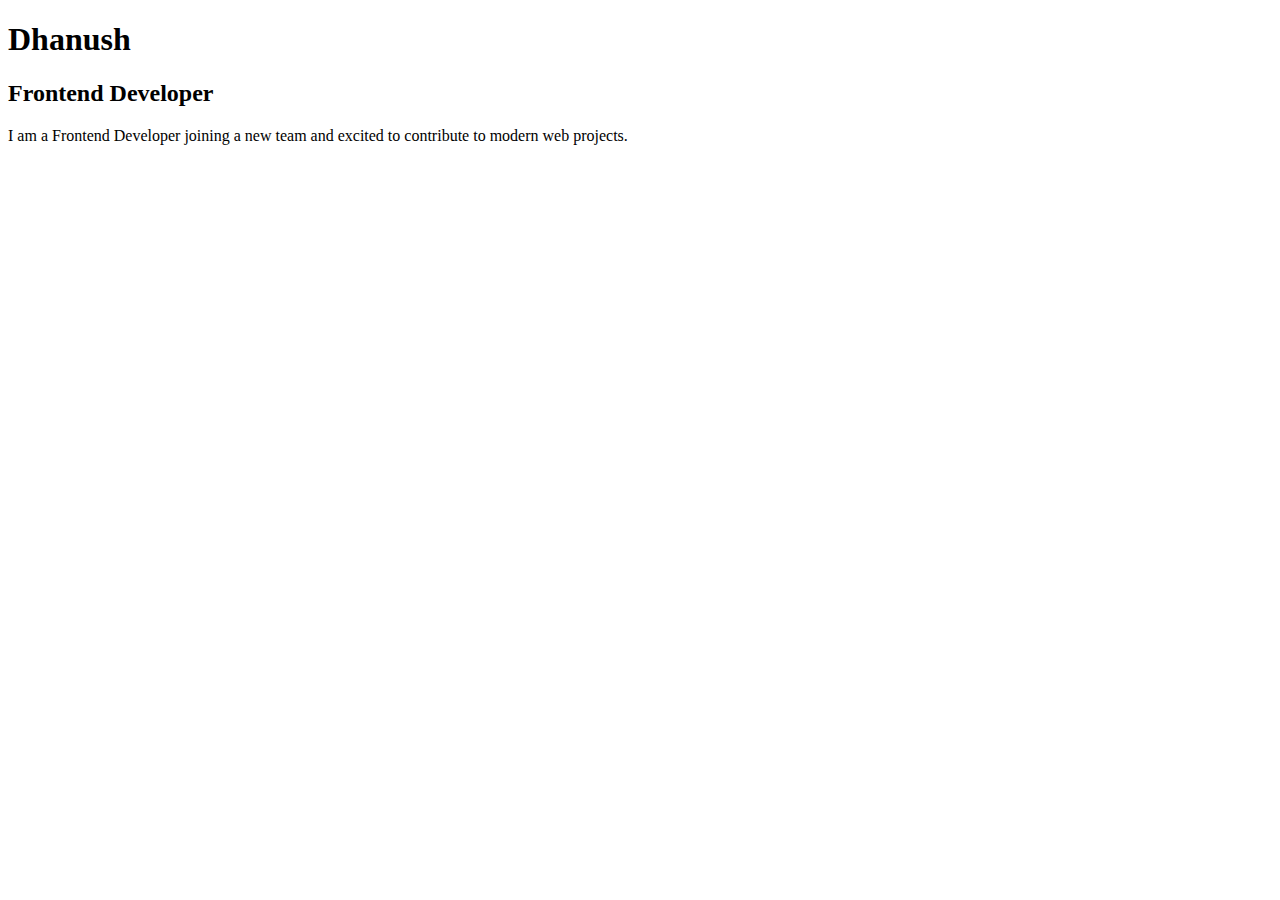
<file: index.html>
<!DOCTYPE html>
<html>
<head>
    <title>Dhanush- Frontend Developer</title>
</head>
<body>
    <h1>Dhanush</h1>
    <h2>Frontend Developer</h2>
    <p>I am a Frontend Developer joining a new team and excited to contribute to modern web projects.</p>
</body>
</html>
</file>
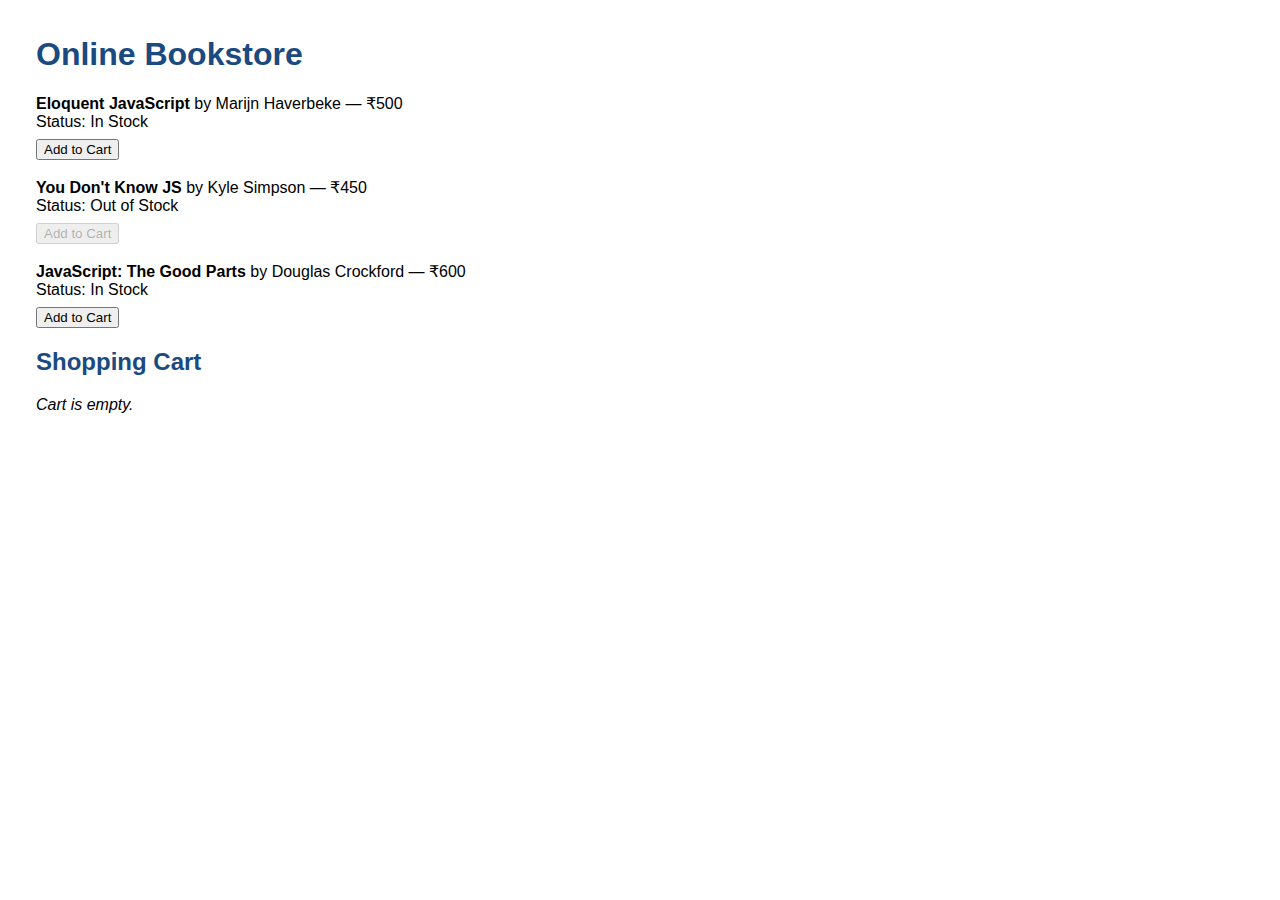
<file: bookstore-app/index.html>
<!DOCTYPE html>
<html lang="en">
<head>
  <meta charset="UTF-8">
  <title>Online Bookstore</title>
  <link rel="stylesheet" href="style.css">
</head>
<body>
  <h1>Online Bookstore</h1>
  <div id="book-list"></div>
  <h2>Shopping Cart</h2>
  <div id="cart"></div>
  <script type="module" src="main.js"></script>
</body>
</html>
</file>
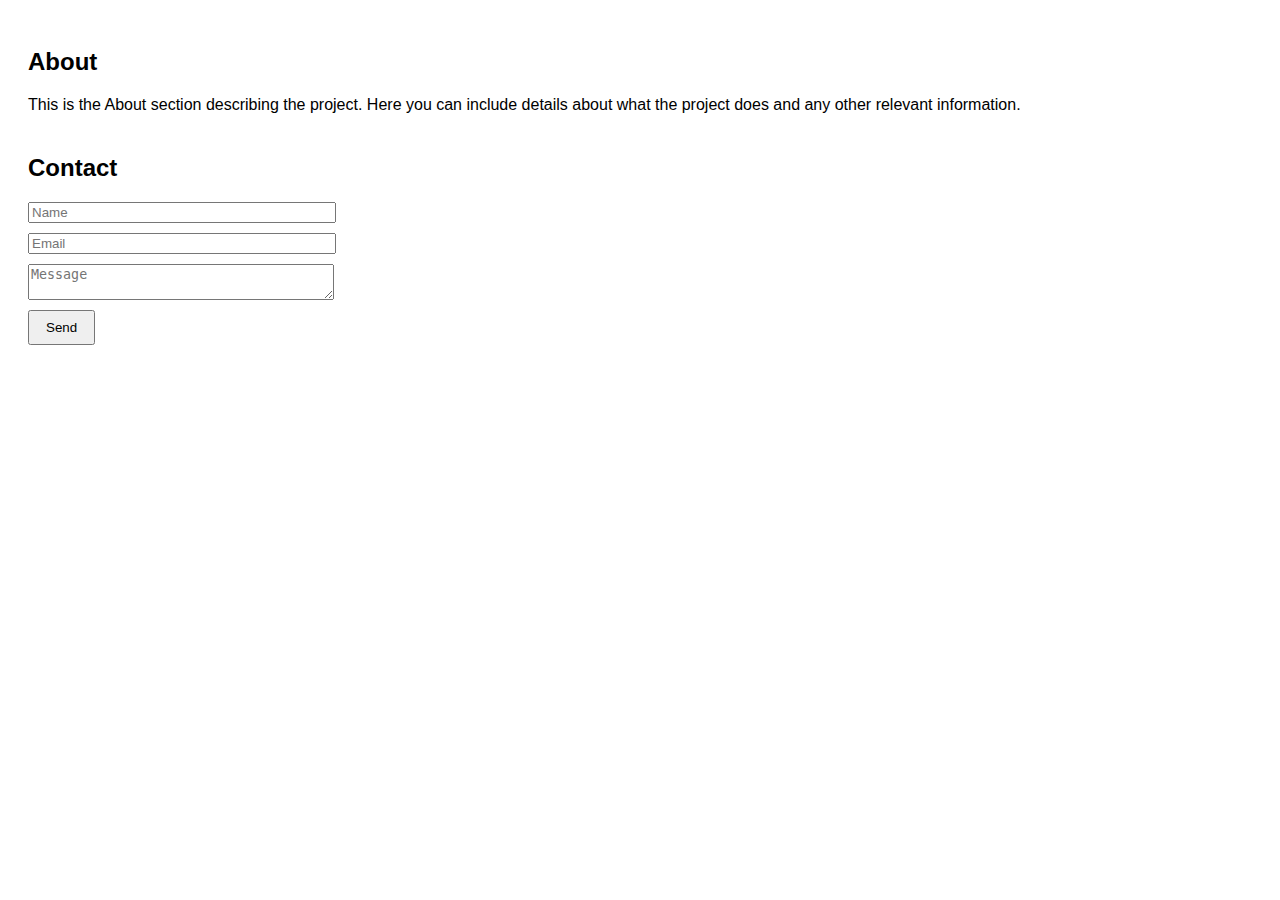
<file: branching-integration/index.html>
<!DOCTYPE html>
<html>
<head>
    <title>Feature Integration Project</title>
    <meta charset="UTF-8">
    <style>
        body { font-family: Arial, sans-serif; padding: 20px; }
        section { margin-bottom: 40px; }
        form input, form textarea { display: block; margin-bottom: 10px; width: 300px; }
        form button { padding: 8px 16px; }
    </style>
</head>
<body>
    <section id="about">
        <h2>About</h2>
        <p>This is the About section describing the project. Here you can include details about what the project does and any other relevant information.</p>
    </section>
    <section id="contact">
        <h2>Contact</h2>
        <form>
            <input type="text" placeholder="Name" required>
            <input type="email" placeholder="Email" required>
            <textarea placeholder="Message" required></textarea>
            <button type="submit">Send</button>
        </form>
    </section>
</body>
</html>
</file>
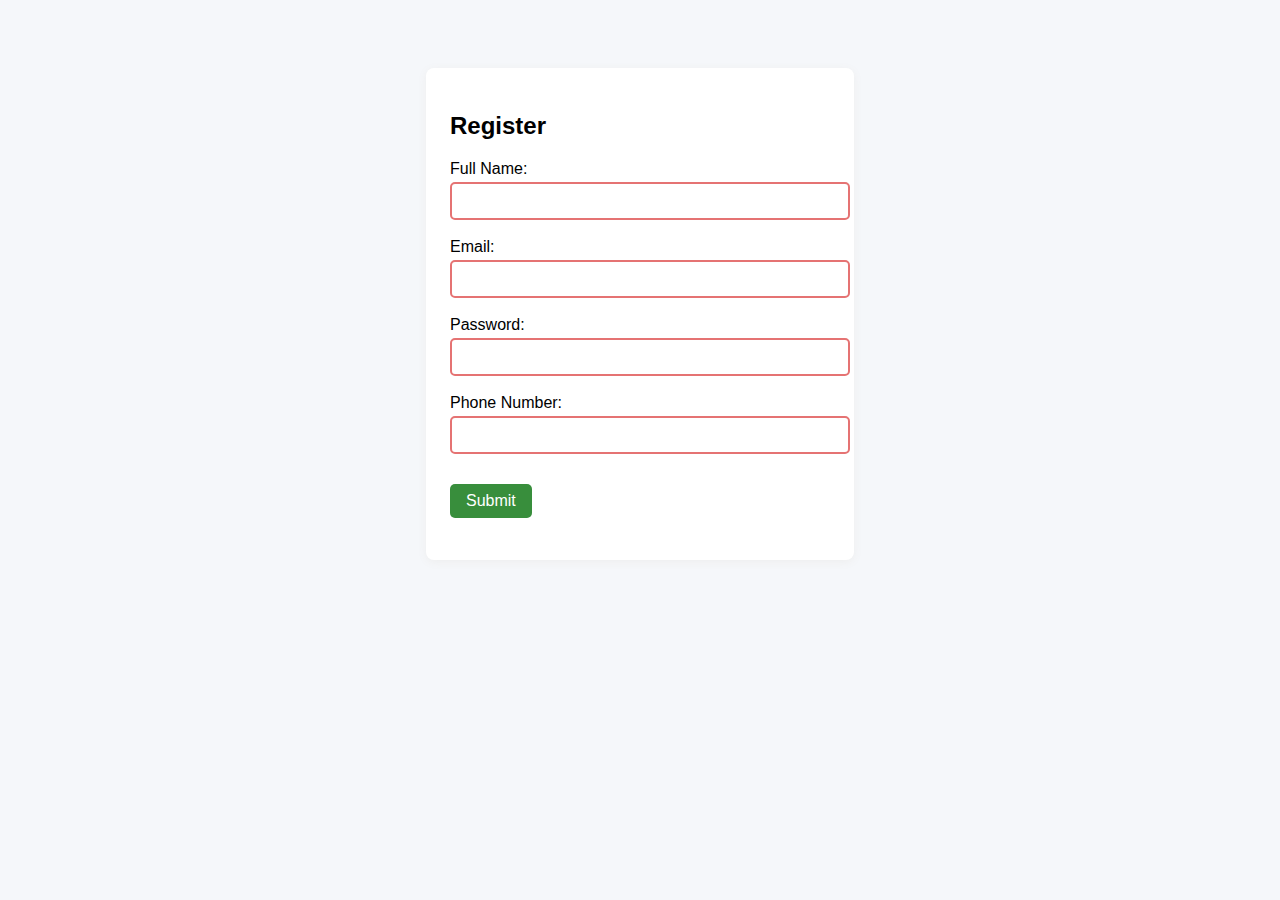
<file: registration-form-validation/index.html>
<!DOCTYPE html>
<html lang="en">
<head>
    <meta charset="UTF-8">
    <title>Registration Form</title>
    <link rel="stylesheet" href="style.css">
</head>
<body>
    <form id="regForm" novalidate>
        <h2>Register</h2>
        <div class="field">
            <label>Full Name:</label>
            <input type="text" id="name" required>
            <span class="error"></span>
        </div>
        <div class="field">
            <label>Email:</label>
            <input type="email" id="email" required>
            <span class="error"></span>
        </div>
        <div class="field">
            <label>Password:</label>
            <input type="password" id="password" required minlength="6">
            <span class="error"></span>
        </div>
        <div class="field">
            <label>Phone Number:</label>
            <input type="tel" id="phone" required pattern="^[0-9]{10}$">
            <span class="error"></span>
        </div>
        <button type="submit">Submit</button>
        <div id="successMsg"></div>
    </form>
    <script src="script.js"></script>
</body>
</html>
</file>
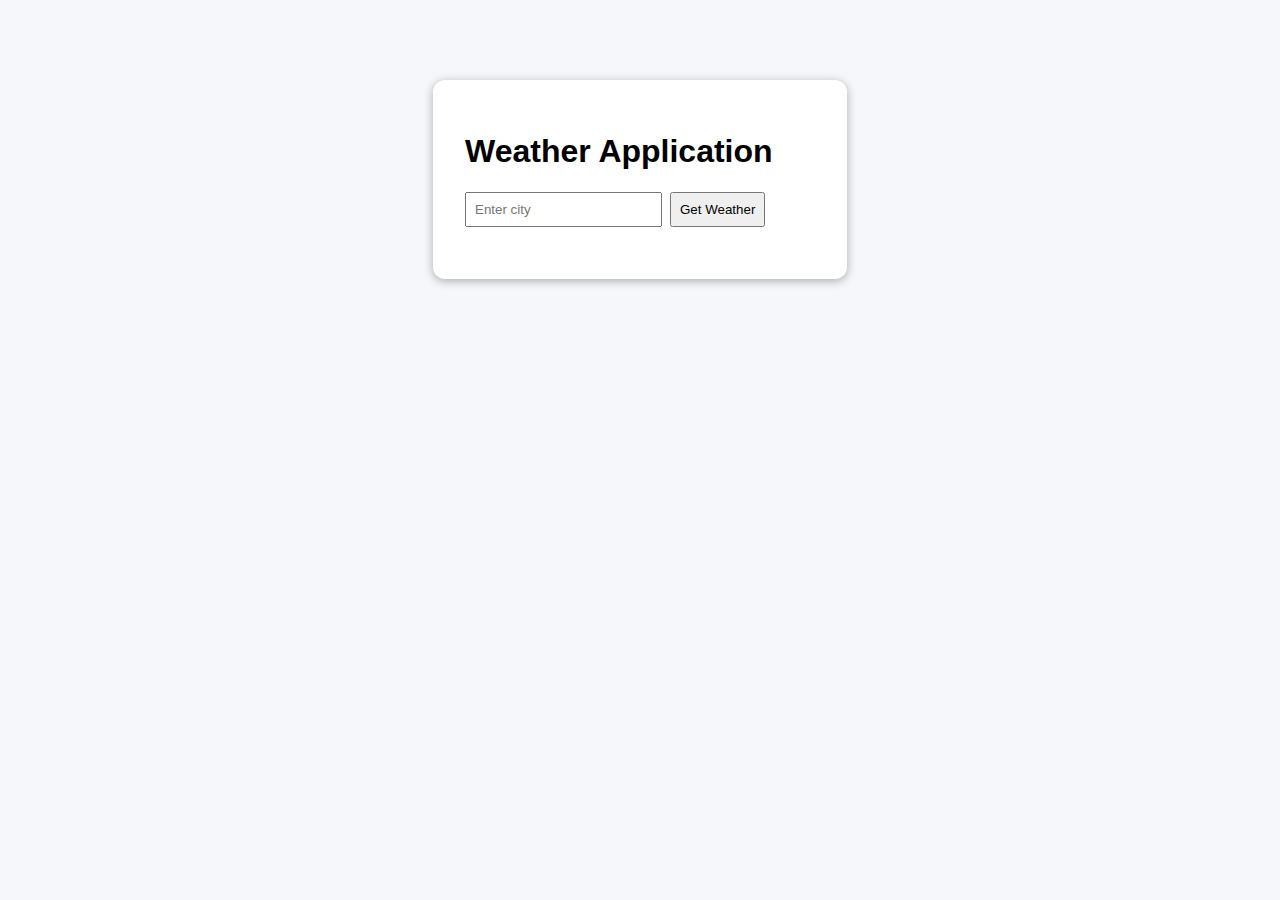
<file: weather-app/index.html>
<!DOCTYPE html>
<html lang="en">
<head>
  <meta charset="UTF-8">
  <title>Weather App</title>
  <link rel="stylesheet" href="style.css">
</head>
<body>
  <div class="container">
    <h1>Weather Application</h1>
    <form id="weatherForm">
      <input type="text" id="cityInput" placeholder="Enter city" required>
      <button type="submit">Get Weather</button>
    </form>
    <div id="weatherResult"></div>
    <div id="errorMsg"></div>
  </div>
  <script src="script.js"></script>
</body>
</html>
</file>
<file: bookstore-app/style.css>
body { font-family: Arial, sans-serif; margin: 36px; }
h1, h2 { color: #1a4a80; }
button { margin-top: 8px; }
</file>
<file: registration-form-validation/style.css>
body { font-family: Arial, sans-serif; background: #f5f7fa; padding: 20px; }
form { max-width: 380px; margin: 40px auto; background: #fff; padding: 24px; border-radius: 8px; box-shadow: 0 2px 10px #eee; }
.field { margin-bottom: 18px; }
label { display: block; margin-bottom: 4px; }
input { width: 100%; padding: 8px; font-size: 1em; border: 2px solid #ccc; border-radius: 5px; }
input:invalid { border-color: #e57373; }
input:valid { border-color: #81c784; }
.error { color: #e57373; font-size: 0.9em; }
#successMsg { color: #388e3c; margin-top: 18px; font-weight: bold; }
button { margin-top: 12px; padding: 8px 16px; font-size: 1em; background: #388e3c; color: #fff; border: none; border-radius: 5px; cursor: pointer; }
</file>
<file: weather-app/style.css>
body {
  font-family: Arial, sans-serif;
  background: #f5f7fa;
}
.container {
  width: 350px;
  margin: 80px auto;
  padding: 32px;
  border-radius: 12px;
  background: #fff;
  box-shadow: 0 2px 10px #aaa;
}
form {
  display: flex;
  gap: 8px;
  margin-bottom: 18px;
}
input, button {
  padding: 8px;
}
#errorMsg {
  color: #d00;
  margin-top: 16px;
}
#weatherResult {
  margin-top: 20px;
  font-size: 1.14em;
  color: #11335b;
}
</file>
